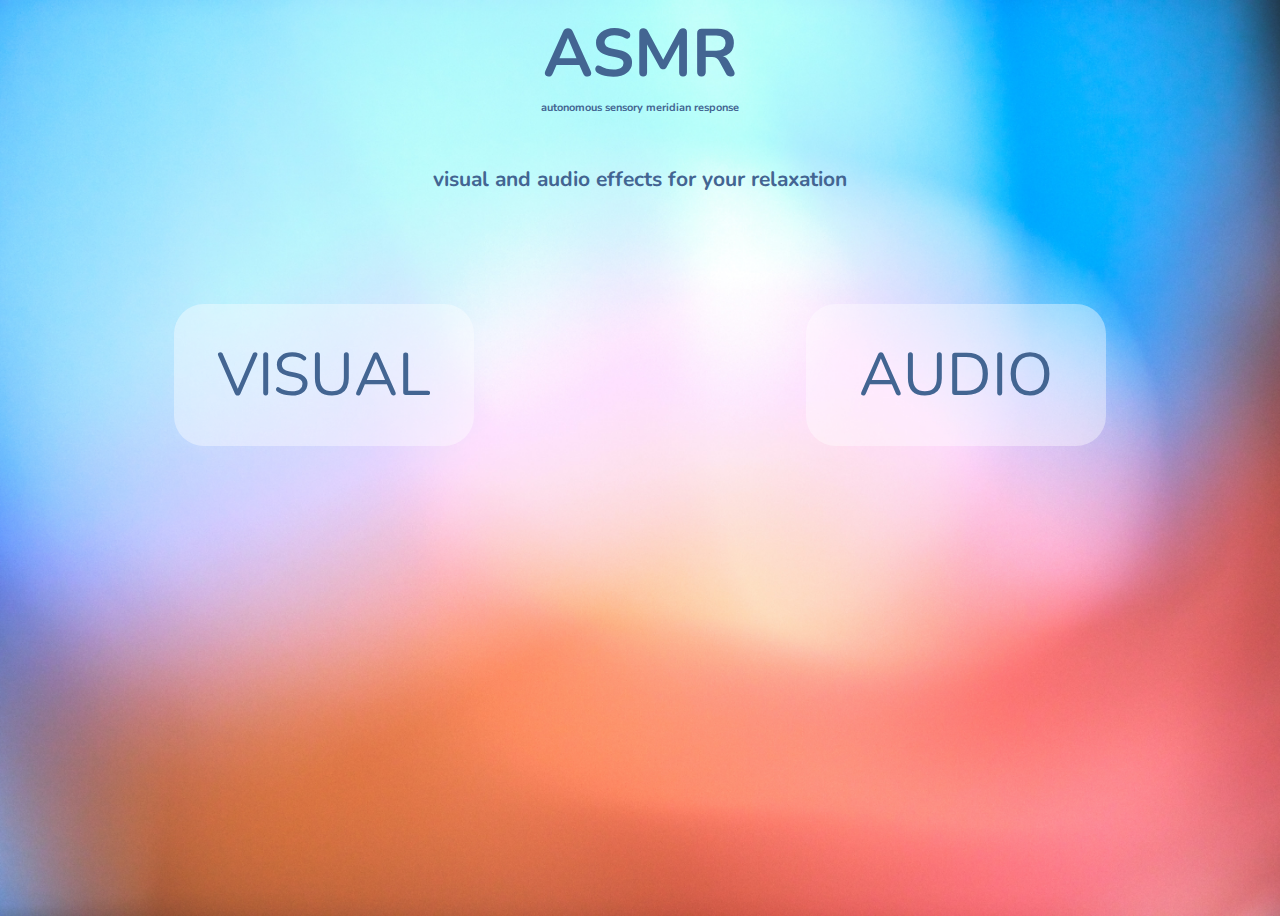
<file: index.html>
<!DOCTYPE html>
<html lang="en">
<head>
    <meta charset="UTF-8">
    <meta http-equiv="X-UA-Compatible" content="IE=edge">
    <meta name="viewport" content="width=device-width, initial-scale=1.0">
    <title>ASMR app</title>
    <link rel="stylesheet" href="styles.css">
    <link rel="preconnect" href="https://fonts.googleapis.com">
    <link rel="preconnect" href="https://fonts.gstatic.com" crossorigin>
    <link href="https://fonts.googleapis.com/css2?family=Nunito&display=swap" rel="stylesheet">
</head>
<body>
    <div id="header">
        <h1>ASMR</h1>
        <h5>autonomous sensory meridian response</h5>
        <h3>visual and audio effects for your relaxation</h3>
    </div>
    <div id="btn-container">
        <button id="button"><a href="visual.html">VISUAL</a></button>
        <button id="button"><a href="audio.html">AUDIO</a></button>
    </div>
</body>
</html>
</file>
<file: styles.css>
body {
    background-image: url(main-bg.jpg);
    background-position: center;
    background-size: cover;
    background-repeat: no-repeat;
    min-height: 100vh;
    background-color:  #55a9fd;
}

#header {
    display: flex;
    flex-direction: column;
    align-items: center;
}

h1 {
    font-family: 'Nunito', sans-serif;
    font-size: 67px;
    margin: 0;
    color: #436592;
}

h5 {
    font-family: 'Nunito', sans-serif;
    font-size: 11px;
    margin: 0;
    color: #436592;
}

h3 {
    font-family: 'Nunito', sans-serif;
    font-size: 21px;
    color: #436592;
    margin-top: 50px;
}

#btn-container {
    display: flex;
    justify-content: space-around;
    margin-top: 90px;
}

#button {
    padding: 30px;
    font-size: 60px;
    font-family: 'Nunito', sans-serif;
    border-radius: 30px;
    border: none;
    width: 300px;
    background-color: rgb(255, 255, 255, 0.4);
}
#button:hover {
    background-color: rgb(255, 255, 255, 0.9);
}

a {
    text-decoration: none;
    color: #436592;
}

@media all and (max-width: 540px) {
    #button {
        font-size: 30px;
        width: 200px;
    }
}

@media all and (max-width: 414px) {
    h3 {
        text-align: center;
    }
    #btn-container {
    display: flex;
    flex-direction: column;
    align-items: center;
    }
    #button {
        font-size: 40px;
        width: 280px;
        margin-top: 40px;
    }
}

@media all and (max-width: 375px) {
    #btn-container {
        margin-top: 25px;
    }
}

@media all and (max-width: 280px) {
    h3 {
        font-size: 15px;
    }
    #btn-container {
        margin-top: 20px;
    }
    #button {
        font-size: 30px;
        width: 200px;
    }
}
</file>
